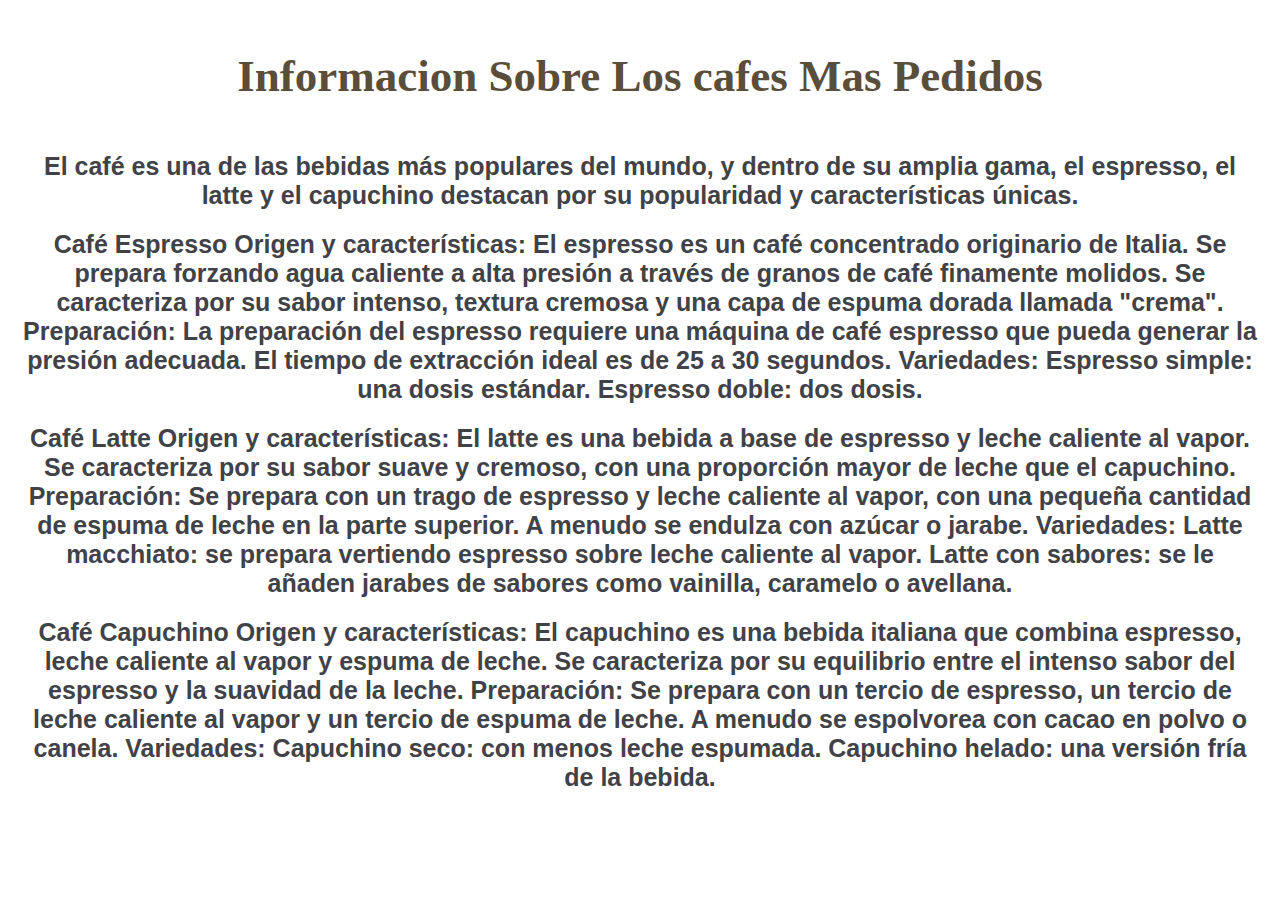
<file: paginas/informacionsobreeltipodecafe.html>
<!DOCTYPE html>
<html lang="en">
<head>
    <meta charset="UTF-8">
    <meta name="viewport" content="width=device-width, initial-scale=1.0">
    <title>informacion</title>
<!--css-->
<link rel="stylesheet" href="../style.css">

</head>
<body>
    <h1 class="titulotradicion">Informacion Sobre Los cafes Mas Pedidos</h1>

    <h3 class="parrafo">El café es una de las bebidas más populares del mundo, y dentro de su amplia gama, el espresso, el latte y el capuchino destacan por su popularidad y características únicas.</h3>

    <p class="parrafo">
        Café Espresso
        
        Origen y características:
        El espresso es un café concentrado originario de Italia.
        Se prepara forzando agua caliente a alta presión a través de granos de café finamente molidos.
        Se caracteriza por su sabor intenso, textura cremosa y una capa de espuma dorada llamada "crema".

        Preparación:
        La preparación del espresso requiere una máquina de café espresso que pueda generar la presión adecuada.
        El tiempo de extracción ideal es de 25 a 30 segundos.

        Variedades:
        Espresso simple: una dosis estándar.
        Espresso doble: dos dosis.
    </p>



    <p class="parrafo">
        Café Latte
        
        Origen y características:
        El latte es una bebida a base de espresso y leche caliente al vapor.
        Se caracteriza por su sabor suave y cremoso, con una proporción mayor de leche que el capuchino.

        Preparación:
        Se prepara con un trago de espresso y leche caliente al vapor, con una pequeña cantidad de espuma de leche en la parte superior.
        A menudo se endulza con azúcar o jarabe.

        Variedades:
        Latte macchiato: se prepara vertiendo espresso sobre leche caliente al vapor.
        Latte con sabores: se le añaden jarabes de sabores como vainilla, caramelo o avellana.
    </p>


    <p class="parrafo">
        Café Capuchino
        
        Origen y características:
        El capuchino es una bebida italiana que combina espresso, leche caliente al vapor y espuma de leche.
        Se caracteriza por su equilibrio entre el intenso sabor del espresso y la suavidad de la leche.
        
        Preparación:
        Se prepara con un tercio de espresso, un tercio de leche caliente al vapor y un tercio de espuma de leche.
        A menudo se espolvorea con cacao en polvo o canela.

        Variedades:
        Capuchino seco: con menos leche espumada.
        Capuchino helado: una versión fría de la bebida.
    </p>

</body>
</html>
</file>
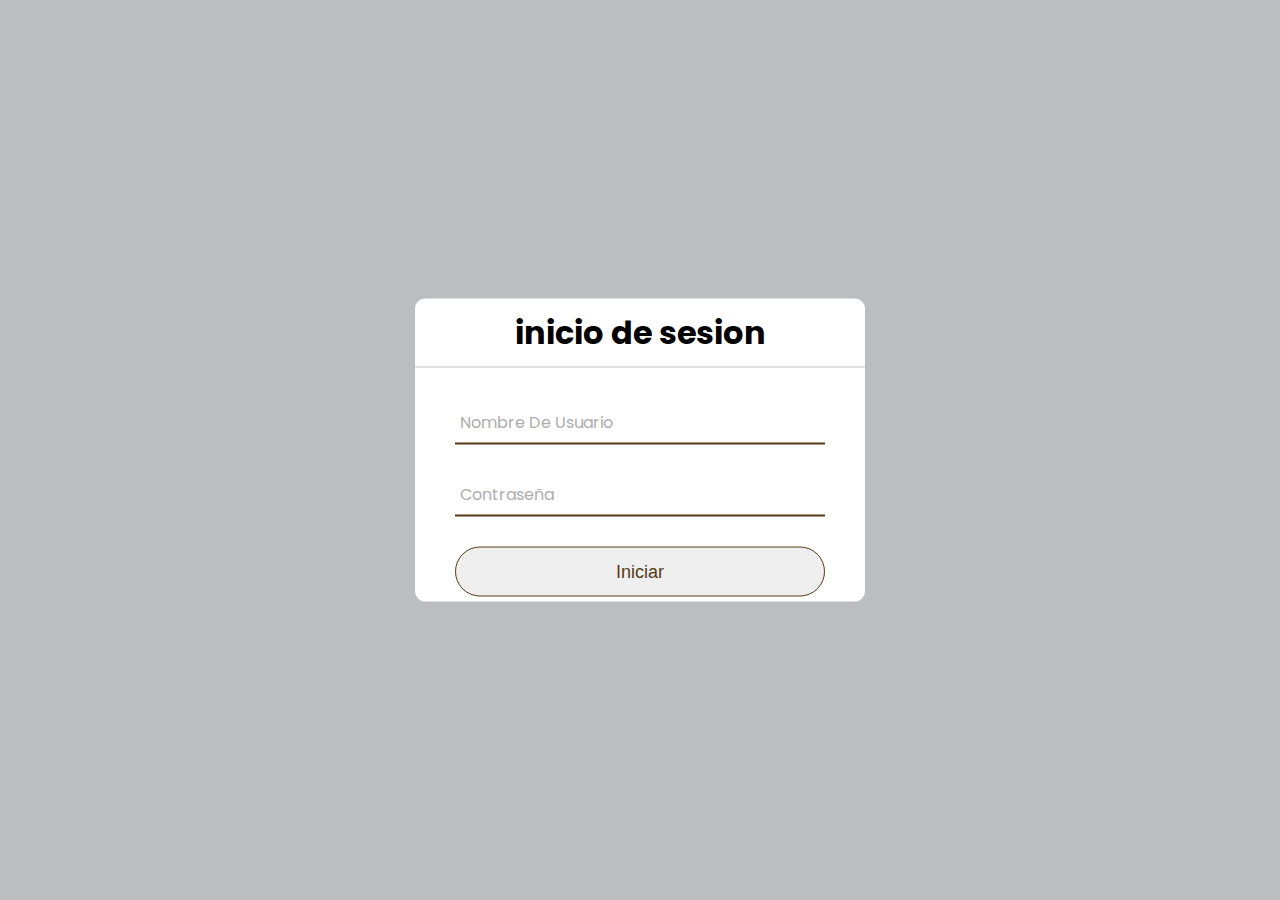
<file: paginas/iniciosecion.html>
<!DOCTYPE html>
<html lang="es">
<head>
    <meta charset="UTF-8">
    <meta name="viewport" content="width=device-width, initial-scale=1.0">
    <title>Document</title>

    <link rel="stylesheet" href="../style.css">
</head>
<body class="colordefondo">
<div class="imginicio">
    <div class="formulario" >
        <h1>inicio de sesion</h1>
        <form method="post">
            <div class="usurname">
                <input type="text" required>
                <label>Nombre De Usuario</label>
            </div>
            <div class="usurname">
                <input type="password" required>
                <label> Contraseña</label>
            </div>
            <input type="submit" value="Iniciar">
        </form>

    </div>
</div> 
</body>
</html>
</file>
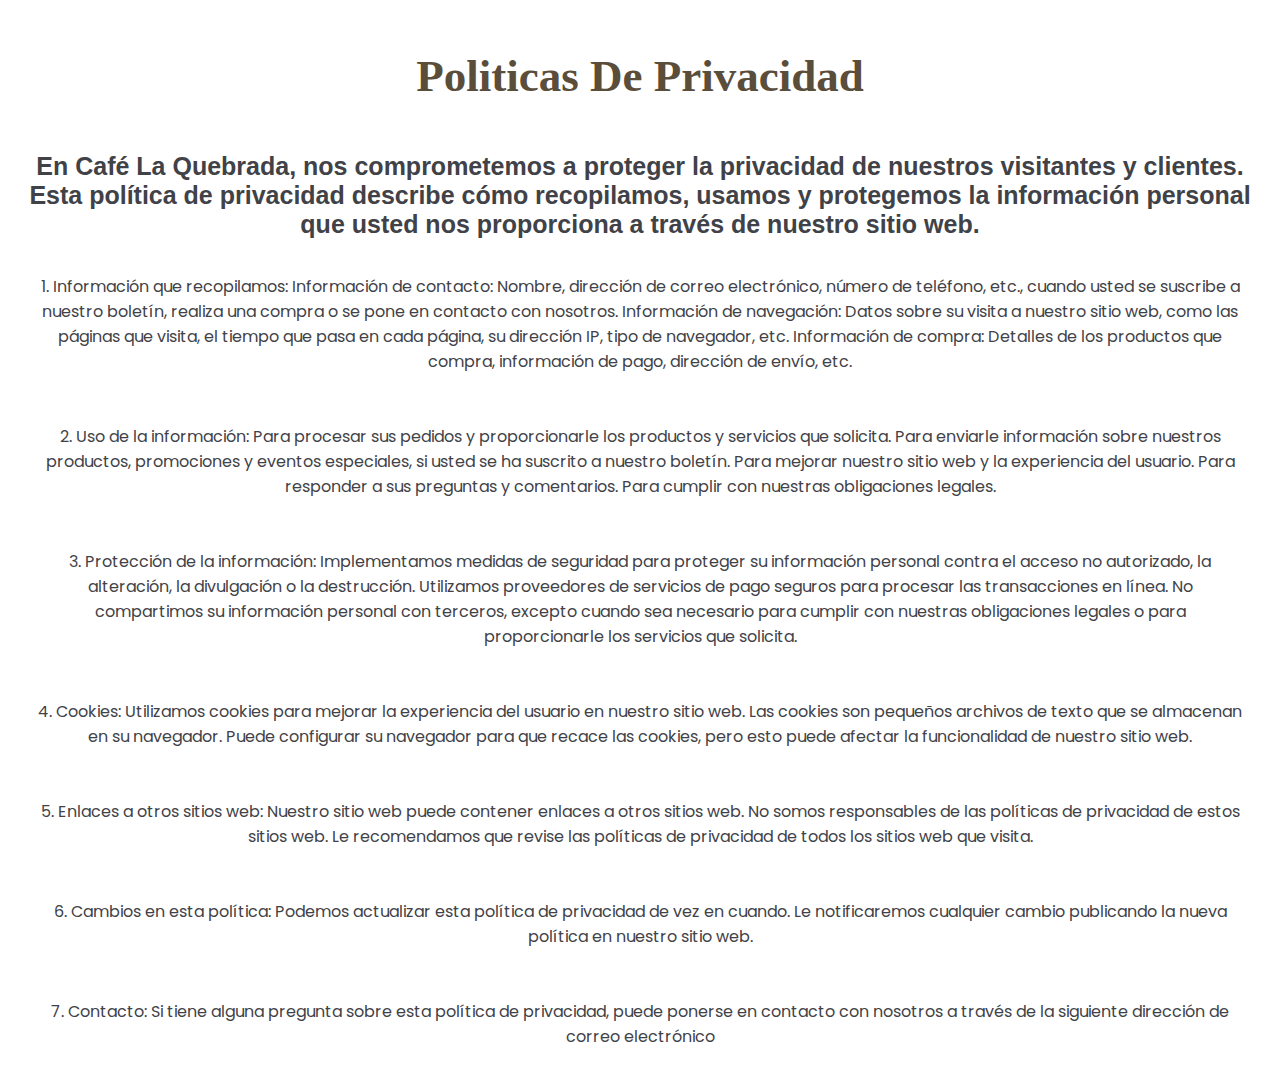
<file: paginas/politicasdeprivacidad.html>
<!DOCTYPE html>
<html lang="en">
<head>
    <meta charset="UTF-8">
    <meta http-equiv="X-UA-Compatible" content="IE=edge">
    <meta name="viewport" content="width=device-width, initial-scale=1.0">
    <title>Cafe La Quebrada</title>
    
    <!-- css -->
  <link rel="stylesheet" href="../style.css">
  
</head>
<body>
  
  <h1 class="titulotradicion">Politicas De Privacidad</h1>
  <section >
   <p class="parrafo">
    En Café La Quebrada, nos comprometemos a proteger la privacidad de nuestros visitantes y clientes. Esta política de privacidad describe cómo recopilamos, usamos y protegemos la información personal que usted nos proporciona a través de nuestro sitio web. </p>

      <p class="conoceunpocomas">1. Información que recopilamos:

     Información de contacto: Nombre, dirección de correo electrónico, número de teléfono, etc., cuando usted se suscribe a nuestro boletín, realiza una compra o se pone en contacto con nosotros. 
     Información de navegación: Datos sobre su visita a nuestro sitio web, como las páginas que visita, el tiempo que pasa en cada página, su dirección IP, tipo de navegador, etc.
     Información de compra: Detalles de los productos que compra, información de pago, dirección de envío, etc.</p>
     <p class="conoceunpocomas">2. Uso de la información:

     Para procesar sus pedidos y proporcionarle los productos y servicios que solicita.
     Para enviarle información sobre nuestros productos, promociones y eventos especiales, si usted se ha suscrito a   nuestro boletín.
     Para mejorar nuestro sitio web y la experiencia del usuario.
     Para responder a sus preguntas y comentarios.
     Para cumplir con nuestras obligaciones legales.</p>
     <p class="conoceunpocomas">3. Protección de la información:

     Implementamos medidas de seguridad para proteger su información personal contra el acceso no autorizado, la alteración, la divulgación o la destrucción. 
     Utilizamos proveedores de servicios de pago seguros para procesar las transacciones en línea.
     No compartimos su información personal con terceros, excepto cuando sea necesario para cumplir con nuestras obligaciones legales o para proporcionarle los servicios que solicita. </p>
     <p class="conoceunpocomas">4. Cookies:

     Utilizamos cookies para mejorar la experiencia del usuario en nuestro sitio web.
     Las cookies son pequeños archivos de texto que se almacenan en su navegador. 
     Puede configurar su navegador para que recace las cookies, pero esto puede afectar la funcionalidad de nuestro sitio web.  </p>
     <p class="conoceunpocomas">5. Enlaces a otros sitios web:

     Nuestro sitio web puede contener enlaces a otros sitios web.
     No somos responsables de las políticas de privacidad de estos sitios web.  
     Le recomendamos que revise las políticas de privacidad de todos los sitios web que visita.  </p>
     <p class="conoceunpocomas">6. Cambios en esta política:

     Podemos actualizar esta política de privacidad de vez en cuando.
     Le notificaremos cualquier cambio publicando la nueva política en nuestro sitio web.  </p>
     <p class="conoceunpocomas">7. Contacto:

    Si tiene alguna pregunta sobre esta política de privacidad, puede ponerse en contacto con nosotros a través de la siguiente dirección de correo electrónico</p>

  </section>

  
</body>
</file>
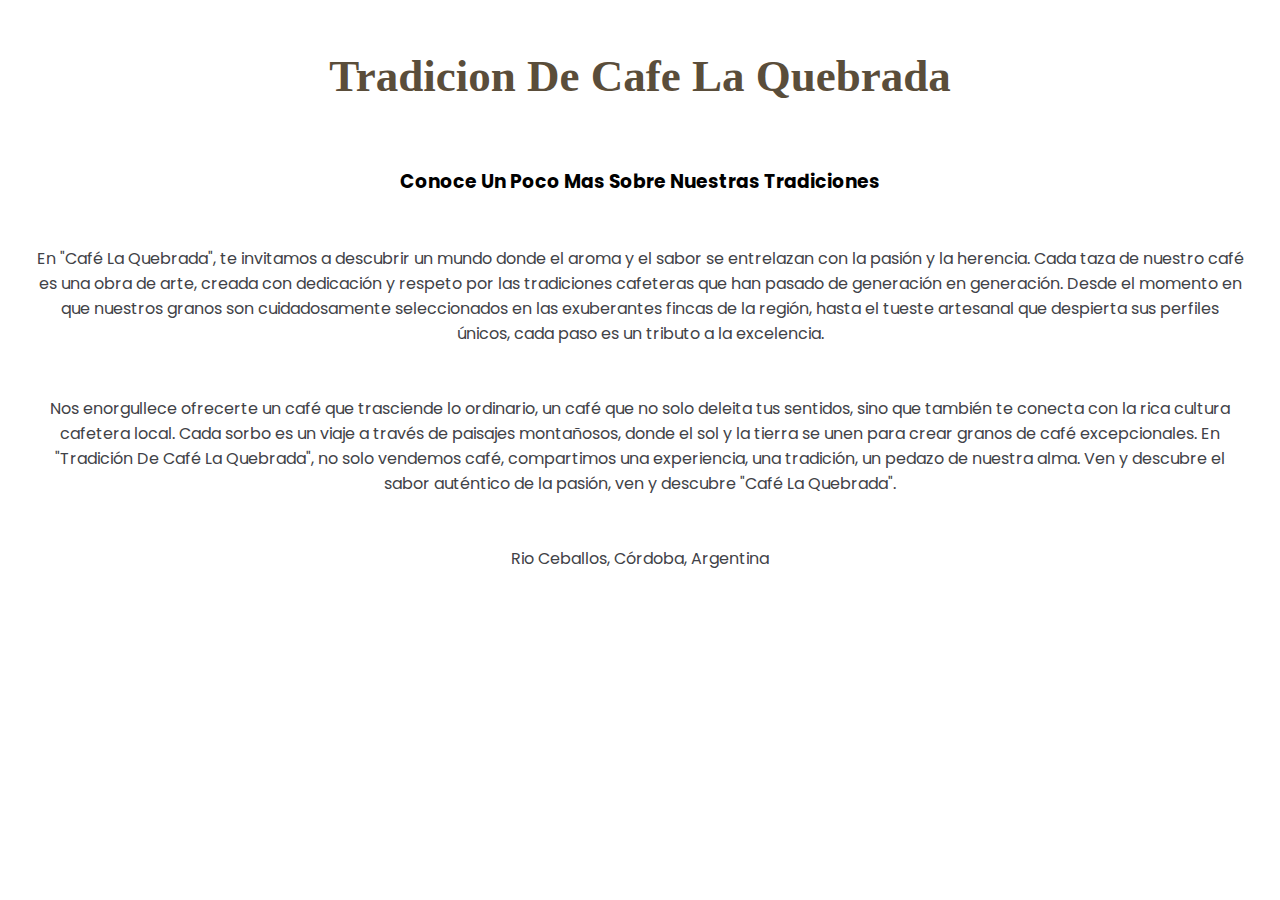
<file: paginas/tradicion.html>
<!DOCTYPE html>
<html lang="en">
<head>
    <meta charset="UTF-8">
    <meta http-equiv="X-UA-Compatible" content="IE=edge">
    <meta name="viewport" content="width=device-width, initial-scale=1.0">
    <title>Cafe La Quebrada</title>
    
    <!-- css -->
  <link rel="stylesheet" href="../style.css">
  
</head>
<body>
  <h1 class="titulotradicion">Tradicion De Cafe La Quebrada</h1>
  <h3 class="conoceunpocomas">Conoce Un Poco Mas Sobre Nuestras Tradiciones</h3>
  <p class="conoceunpocomas">En "Café La Quebrada", te invitamos a descubrir un mundo donde el aroma y el sabor se entrelazan con la pasión y la herencia. Cada taza de nuestro café es una obra de arte, creada con dedicación y respeto por las tradiciones cafeteras que han pasado de generación en generación. Desde el momento en que nuestros granos son cuidadosamente seleccionados en las exuberantes fincas de la región, hasta el tueste artesanal que despierta sus perfiles únicos, cada paso es un tributo a la excelencia.</p >

  <p class="conoceunpocomas">Nos enorgullece ofrecerte un café que trasciende lo ordinario, un café que no solo deleita tus sentidos, sino que también te conecta con la rica cultura cafetera local. Cada sorbo es un viaje a través de paisajes montañosos, donde el sol y la tierra se unen para crear granos de café excepcionales. En "Tradición De Café La Quebrada", no solo vendemos café, compartimos una experiencia, una tradición, un pedazo de nuestra alma. Ven y descubre el sabor auténtico de la pasión, ven y descubre "Café La Quebrada".</p>
  
  
  <p class="conoceunpocomas">Rio Ceballos, Córdoba, Argentina</p> 

</body>
</file>
<file: style.css>
@import url('https://fonts.googleapis.com/css2?family=Poppins:wght@400;500;600;700;800&display=swap');

*{
    margin: 0;
    padding: 0;
    box-sizing: border-box;
    text-decoration: none;
    list-style: none;
}

body{
    font-family: "Poppins", sans-serif;
}

.container{
    max-width: 1200px;
    margin: 0 auto;
}


/*header parte principlal de la pagina*/

.header{
    background-image: linear-gradient(
        rgba(0,0,0,0.7),
        rgba(0,0,0,0.7)),
        url(mediossss/bg.jpg);
    background-position: center bottom;
    background-repeat: no-repeat;
    background-size: cover;
    min-height: 70vh ;
    display: flex;
    align-items: center;
}

.menu{
    position: absolute;
    top: 0;
    left: 0;
    right: 0;
    display: flex;
    align-items: center;
    justify-content: space-between;
}

.logo{
    color: #FFFDFC;
    font-size: 25px ;
    font-weight: 800;
    padding: 15px;
}

.menu .navbar ul li{
    position: relative;
    float: left;
}

.menu .navbar ul li a {
    font-size: 18px ;
    padding: 20px;
    color: #FFFDFC;
    display: block;
    font-weight: 600;
}

.menu .navbar ul li a:hover {
    color: #ce967b;
}

#menu{
    display: none;
}

.menu-icono{
    width: 25px;
}

.menu label{
    cursor: pointer;
    display: none;
}
 
.header-content{
    text-align: center;
}

.header-content h1{
    font-size:65px ;
    line-height: 70px;
    color: #F9FAFC;
    text-transform: uppercase;
    margin-bottom: 35px;
}

.header-content p{
    font-size: 16px;
    color: #C5C5C5;
    padding: 0 250px;
    margin-bottom: 25px;
}

.boton{
    display: inline-block;
    padding: 11px 25px;
    background-color: #CE9678 ;
    color: #F9FAFC;
    text-transform: uppercase;
    border: 0 solid;
    border-radius: 25px;
}

.boton:hover {
    background-color: #b4724e;
}

.letradetitulo{
    font-family: "Playfair Display", serif;
    font-optical-sizing: auto;
    font-weight:  weight ;
    font-style: normal;
}


/*informacion sobre la pagina*/

.caffe{
    padding: 100px 0;
    background-color: #E1E2E6;
    position: relative;
}

.caffe-content{
    text-align: center;
}

.caffe-content h2{
    font-size: 55px;
    line-height: 70px;
    color: #323337;
    text-transform: uppercase;
    padding: 0 250px;
    margin-bottom: 15px;
}

.texto-p{
    font-size: 14px;
    color: #414247;
    padding: 0 250px;
    margin-bottom: 35px;
}

.caffe-group{
    display: flex;
    justify-content: space-between;
    margin-bottom: 50px;
}

.caffe-1{
    padding: 0 25px;
}

.caffe-1 img{
    width: 200px;
}

.caffe-1 h3{
    color: #323337;
    font-size: 20px;
    margin-bottom: 15px;
}


/* parte de servicios */

.disfruta{
    background-image: linear-gradient(
        rgba(0,0,0,0.7),
        rgba(0,0,0,0.7)),
        url(mediossss/bg2.jpg);
    background-position: center center;
    background-repeat: no-repeat;
    background-size: cover;
    background-attachment: fixed;
    padding: 100px 0;
}

.disfruta-content {
    text-align: center;
}

.disfruta-content h2{
    font-size: 55px;
    line-height: 70px;
    color: #F9FAFC;
    text-transform: uppercase;
    margin-bottom: 50px;
}

.disfruta-content p {
    font-size: 16px;
    color: #C5C5C5;
    margin-bottom: 50px;
    padding: 0 100px;
}

.disfruta-nosotros{
    display: flex;
    justify-content: space-between;
    margin-bottom: 50px;
}

.disfrutade-1{
    padding: 0 100px;
}

.disfrutade-1 img{
    width: 25px;
    margin-bottom: 15px;
}

.disfrutade-1 h3{
    color: #eaccb3;
    font-size: 18px;
}

/* general */

.general{
    display: flex;
}

.general-1{
    width: 50%;
    padding: 100px 250px 100px 100px;
    background-color: #E1E2E6;
}

.general-2{
    background-image: url(mediossss/coffe-1.jpg);
    background-position: center center;
    background-repeat: no-repeat;
    background-size: cover;
    width: 50%;
}

.general-3{
    background-image: url(mediossss/coffee-2.jpg);
    background-position: center center;
    background-repeat: no-repeat;
    background-size: cover;
    width: 50%;
}

h2{
    font-size: 55px;
    line-height: 70px;
    color: #323337;
    text-transform: uppercase;
    margin-bottom: 20px;
}

p{
    font-size: 16px;
    color: #414247;
    margin: 25px 0 45px 0;
}

/* distintas ubicacionde las cafeterias cafe la quebrada*/


.ubicacion {
    padding: 100px 0;
    text-align: center;
}

.ubicacion-content{
    display: flex;
    justify-content: space-between;
}

.ubicaciones-1{
    padding: 15px 55px;
}

.ubicaciones-1 img{
    width: 250px;
    border-radius: 15px;
    margin-bottom: 15px;
}

.ubicaciones-1 h3{
    font-size: 25px;
    color:#323337;
}

/*footer parte de abajo de la pagiana*/

.footer{
    padding: 100px 0;
    background-color: #000000;
}

.footer-content{
    display: flex;
    justify-content: space-between;
}


.link h3{
    font-size: 18px;
    color: #F9FAFC;
    margin-bottom: 15px;
}

.link a{
    font-size: 16px;
    color: #C5C5C5;
    display: block;
    margin-bottom: 15px;
}
.link li{ 
    color: #C5C5C5;
    padding: 10px;
}


.li :hover{
    color: #b4724e;
}


/* tradicion, politicas de privacidad, informacion sobre el tipo de cafe */ 
.conoceunpocomas{
    text-align: center;
    margin: 20px ;
    padding: 15px;
}

.parrafo{
    color: #414247;
    padding: 0;
    margin: 20px;
    font-weight: bold;
    font-size: 25px;
    text-align: center;
    font-family: "Smooch Sans", sans-serif;
    font-optical-sizing: auto;
    font-weight: weight;
    font-style: normal;
}

.titulotradicion{
    text-align: center;
    color: #5a4d3a;
    font-size: 45px;
    padding: 30px 0;
    margin: 20px;
    font-family: "Playfair Display", serif;
    font-optical-sizing: auto;
    font-weight: weight;
    font-style: normal;
}

/*iniciar sesion*/
.colordefondo{
    background-color: #bcbdc0;
}
.formulario{
    position: absolute;
    top: 50%;
    left: 50%;
    transform: translate(-50%, -50%);
    width: 450px;
    background:#ffffff;
    border-radius: 10px;
}

.formulario h1{
    text-align: center;
    padding:  10px ;
    border-bottom: 1px solid silver;
}

.formulario form{
    padding: 5px 40px;
    box-sizing: border-box;
}

form .usurname{
    position: relative;
    border-bottom: 2px solid #543A14;
    margin: 30px 0;
}

.usurname input{
    width: 100%;
    padding: 0 5px;
    height: 40px;
    font-size: 16px;
    border: none;
    background: none;
    outline: none;
}

.usurname label{
    position: absolute;
    top: 50%;
    left: 5px;
    color: #adadad;
    transform: translateY(-50%);
    font-size: 16px;
    pointer-events: none;
    transition: .5s;
}

.usurname span::before{
    content: "";
    position: absolute;
    top: 40px;
    left: 0;
    width: 0;
    height: 2px;
    background: #000000;
    transition: .5s;
}

.usurname input:focus ~ label,
.usurname input:focus ~ label{
    top: -5px;
    color: #000000;
}

.usurname input:focus ~ span::before,
.usurname input:focus ~ span::before{
    width: 100%;
}

input[type="submit"]{
    width: 100%;
    height: 50px;
    border: 1px solid;
    border-radius: 25px;
    font-size: 18px;
    color: #543A14;
    cursor: pointer;
    outline: none;
} 

/* es la parte de hacelo en tamaño de telefono / responsive */ 

@media(max-width:991px) {

    .menu{
        padding: 30px;
    }

    .menu label{ 
        display: inline;
    }

    .menu .navbar {
        position: absolute;
        top: 100%;
        left: 0;
        right: 0;
        position: relative;
        float: left;
    }

    .menu .navbar ul li {
        width: 100%;
    }

    .h1{ 
        white-space: nowrap;
        overflow: hidden;
        text-overflow: ellipsis;
    }

    .menu:checked ~ .navbar{ 
        display: initial;
    }

    .header{
        min-height: 0vh;
    }

    .header-content{
        padding: 100px 0px;
    }

    .header-content p{
        padding: 30px;
        margin: 30px;
    }

    .caffe{
        padding: 30px;
    }

    .caffe-content h2{
        padding: 0;
    }

    .texto-p{
        padding: 0;
    }

    .caffe-group{
        flex-direction: column;
        margin-bottom: 0;
    }

    .caffe-img{
        display: none;
    }

    .disfruta{
        padding: 30px;
    }

    .disfruta-content p {
        padding: 0;
    }

    .disfruta-nosotros{
        flex-direction: column;
        margin-bottom: 0;
    }

    .disfrutade-1{
        margin-bottom: 30px;
    }

    .general{
        flex-direction: column;
    }

    .general-1{
        width: 100%;
        padding: 30px;
        text-align: center;
    }

    .general-2 .general-3{
        display: none;
    }

    .ubicacion{
        padding: 30px;
    }

    .ubicacion-content{
        flex-direction: column;
    }

    .ubicaciones-1{
        padding: 0;
    }

    .footer{
        padding: 30px;
    }

    .footer-content{
        flex-direction: column;
        text-align: center;
    }

}
</file>
